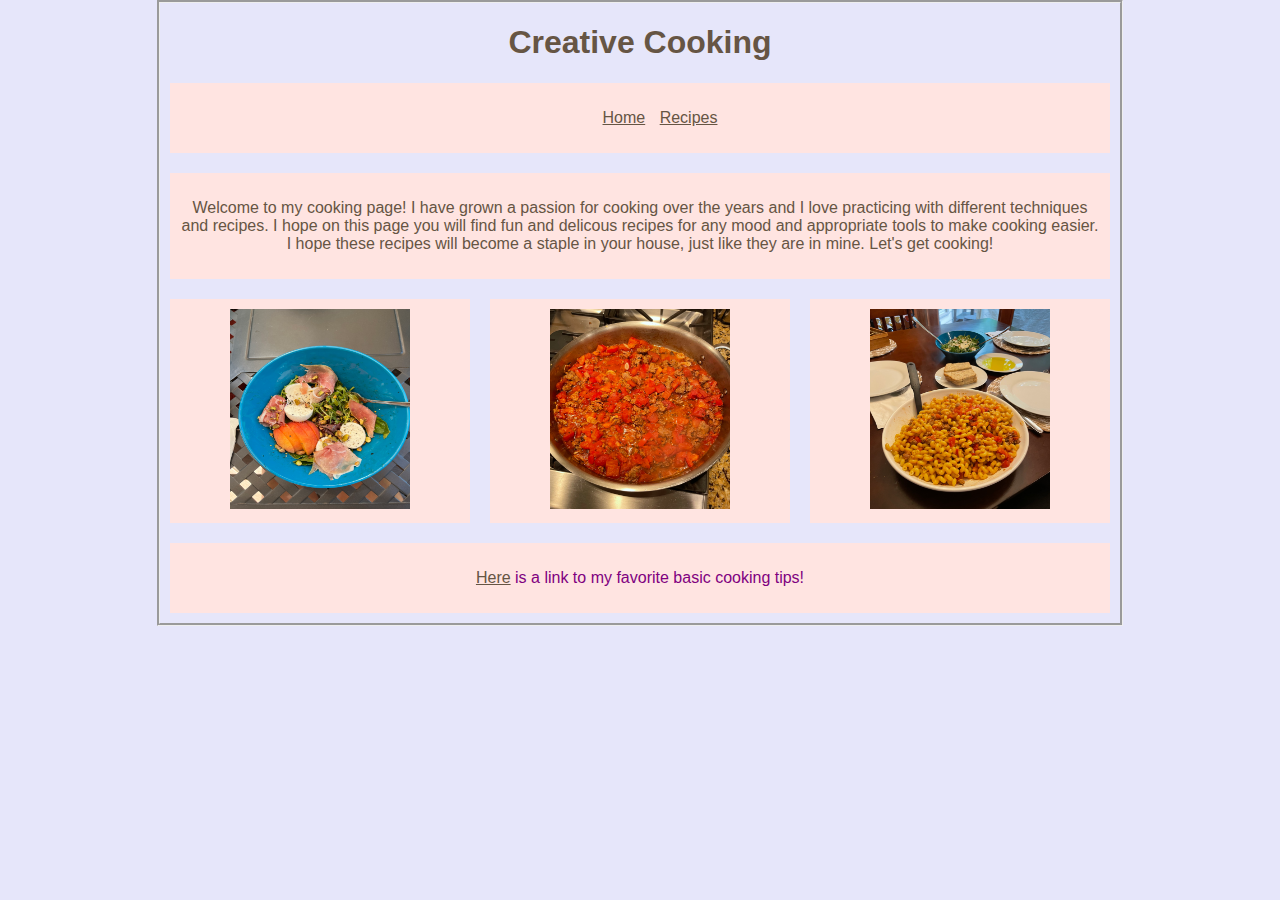
<file: index.html>
<!DOCTYPE html>
<html lang="en">
<meta charset="UTF-8">
<head> 
<title>Creative Cooking</title>
<link rel="stylesheet" text="text/css" href="stylesheet.css"

	<!--- Information you don't want to display to users --> 

</head>

	<body>
		<header> 
			<h1>Creative Cooking</h1>
			<nav>
				<ul>
					<li><a href="index.html">Home</a></li>
					<li><a href="recipes.html">Recipes</a></li>
				</ul>
		    </nav>
		</header>
    <section>
    	<main> 
    		<p> Welcome to my cooking page! I have grown a passion for cooking over the years and I love practicing with different techniques and recipes. I hope on this page you will find fun and delicous recipes for any mood and appropriate tools to make cooking easier. I hope these recipes will become a staple in your house, just like they are in mine. Let's get cooking!</p> 
    	</main> 
        <article class="mart">
    		<img src="images\mainphotoa.jpg" alt"main photo" width="180" height="200"> 
    	</article>
    	<article>
    		<img src="images\mainphotob.jpg" alt"main photo" width="180" height="200">
    	</article>
    	<article>
    		<img src="images\mainphotoc.jpg" alt"main photo" width="180" height="200"> 
    	</article>
    </section>
    <footer>
    		<p style="color:purple"> <a href="https://www.kroger.com/blog/food/101-simple-cooking-tips"> Here</a> is a link to my favorite basic cooking tips!</p>
    </footer>
	</body>

</html>
</file>
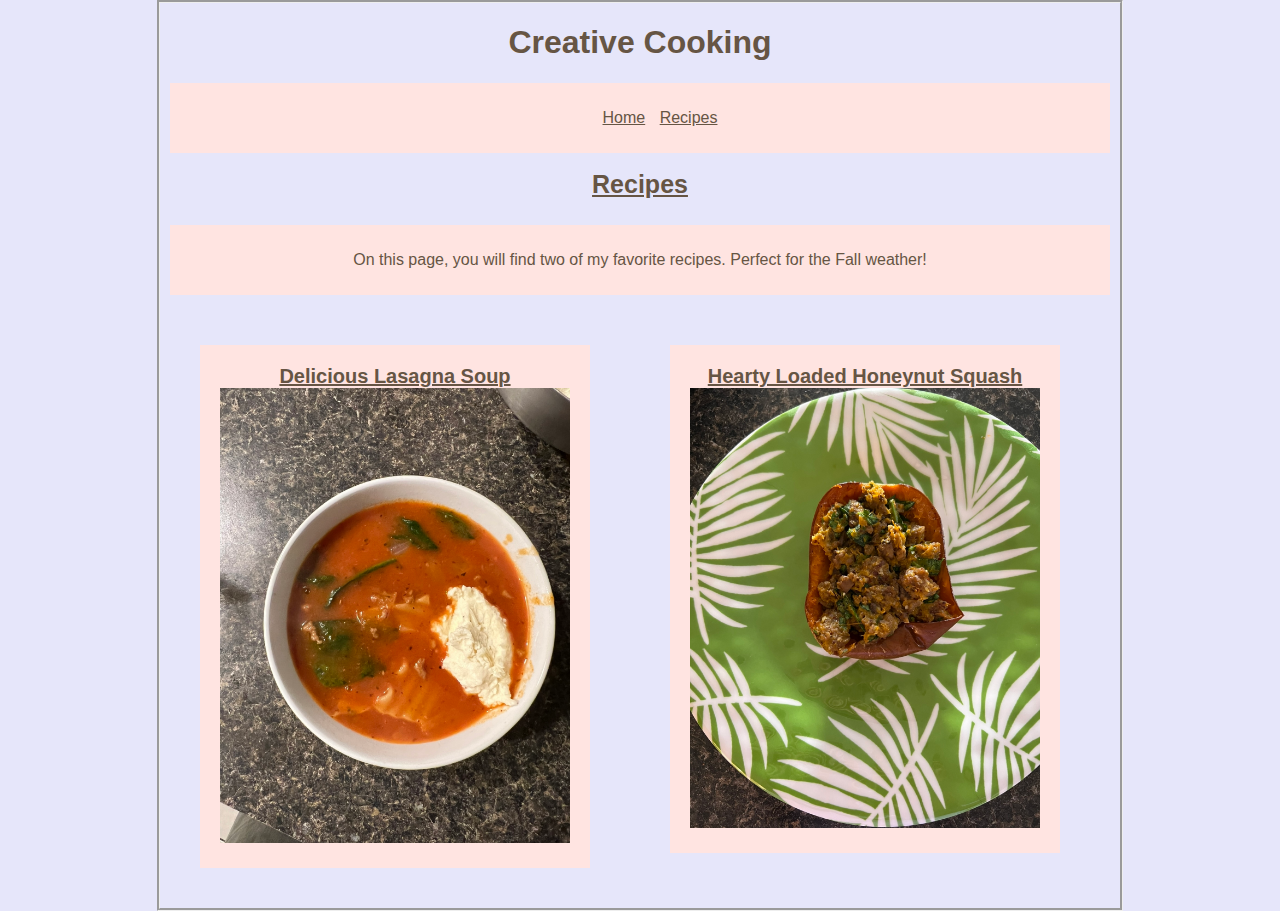
<file: recipes.html>
<!DOCTYPE html>
<html lang="en">
<meta charset="UTF-8">
<head> 
<title>Creative Cooking Recipes</title>
<link rel="stylesheet" text="text/css" href="stylesheet.css"

	<!--- Information you don't want to display to users --> 

</head>

	<body>
		<header> 
			<h1>Creative Cooking</h1>
			<nav>
				<ul>
					<li><a href="index.html">Home</a></li>
					<li><a href="recipes.html">Recipes</a></li>
				</ul>
		    </nav>
		</header>
		<header>
			<h1 style="font-size: 25px; font-weight: medium; text-decoration: underline;"> Recipes</h1>
			</header>
			<section>
				<main>
					<p> On this page, you will find two of my favorite recipes. Perfect for the Fall weather!</p>
				</main>
			</section>
		           
		<section>
		    <article class="soup">
		    	<a href="soup.html">Delicious Lasagna Soup</a>
		    	<img src="images\soup.jpg" alt"lasagna soup" width="100%" height="75%"> 
		    </article>
		    <article class="soup">
		    	<a href="squash.html">Hearty Loaded Honeynut Squash</a>
		    	<img src="images\squash.jpg" alt"hearty loaded squash" width="100%" height="75%"> 
		    	 </article>
		 </section>

	</body>

</html>
</file>
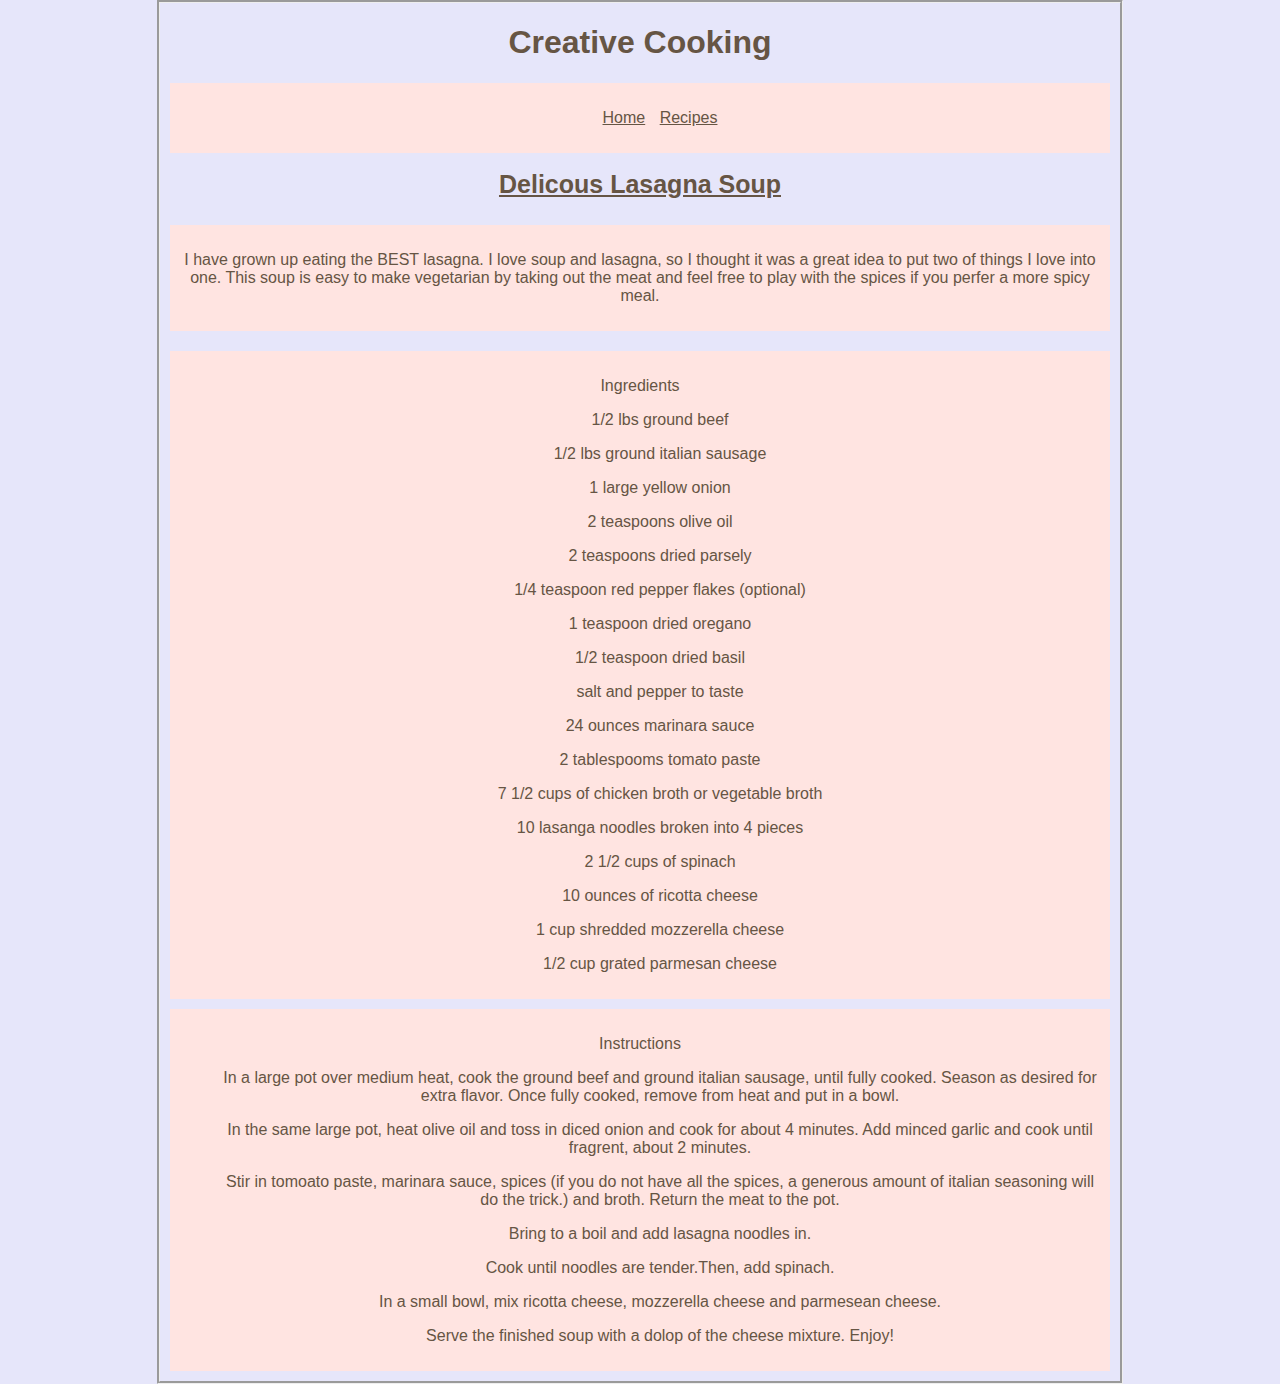
<file: soup.html>
<!DOCTYPE html>
<html lang="en">
<meta charset="UTF-8">
<head> 
<title>Delicious Lasagna Soup</title>
<link rel="stylesheet" text="text/css" href="stylesheet.css"

	<!--- Information you don't want to display to users --> 


	<!--- Information you don't want to display to users --> 

</head>

	<body>
		<header> 
			<h1>Creative Cooking</h1>
			<nav>
				<ul>
					<li><a href="index.html">Home</a></li>
					<li><a href="recipes.html">Recipes</a></li>
				</ul>
		    </nav>
		</header>
<header>
			<h1 style="font-size: 25px; font-weight: medium; text-decoration: underline;"> Delicous Lasagna Soup</h1>
		</header>
			<section>
				<main>
					<p> I have grown up eating the BEST lasagna. I love soup and lasagna, so I thought it was a great idea to put two of things I love into one. This soup is easy to make vegetarian by taking out the meat and feel free to play with the spices if you perfer a more spicy meal.</p>
				</main>
			</section>
				<main>
					<p> Ingredients</p>

					<ul>
						<p> 1/2 lbs ground beef</p>
						<p> 1/2 lbs ground italian sausage</p>
						<p> 1 large yellow onion</p>
						<p> 2 teaspoons olive oil</p>
						<p> 2 teaspoons dried parsely</p>
						<p> 1/4 teaspoon red pepper flakes (optional)</p>
						<p> 1 teaspoon dried oregano</p>
						<p> 1/2 teaspoon dried basil</p>
						<p> salt and pepper to taste</p>
						<p> 24 ounces marinara sauce
						<p> 2 tablespooms tomato paste
						<p> 7 1/2 cups of chicken broth or vegetable broth</p>
						<p> 10 lasanga noodles broken into 4 pieces</p>
						<p> 2 1/2 cups of spinach</p>
						<p> 10 ounces of ricotta cheese</p>
						<p> 1 cup shredded mozzerella cheese</p>
						<p> 1/2 cup grated parmesan cheese</p>
					<ul>
				</main>
			<main>
				<p> Instructions</p> 

				<ul>
					<p> In a large pot over medium heat, cook the ground beef and ground italian sausage, until fully cooked. Season as desired for extra flavor. Once fully cooked, remove from heat and put in a bowl.</p>
					<p> In the same large pot, heat olive oil and toss in diced onion and cook for about 4 minutes. Add minced garlic and cook until fragrent, about 2 minutes.</p>
					<p> Stir in tomoato paste, marinara sauce, spices (if you do not have all the spices, a generous amount of italian seasoning will do the trick.) and broth. Return the meat to the pot.</p>
					<p> Bring to a boil and add lasagna noodles in.</p>
					<p> Cook until noodles are tender.Then, add spinach.</p>
					<p> In a small bowl, mix ricotta cheese, mozzerella cheese and parmesean cheese.</p> 
					<p> Serve the finished soup with a dolop of the cheese mixture. Enjoy!</p
                </ul> 
</head>

	
		<!--- Enter code below this comment. Remember all code you want to display to users needs to be between the <body> tags --> 
	</body>

</html>
</file>
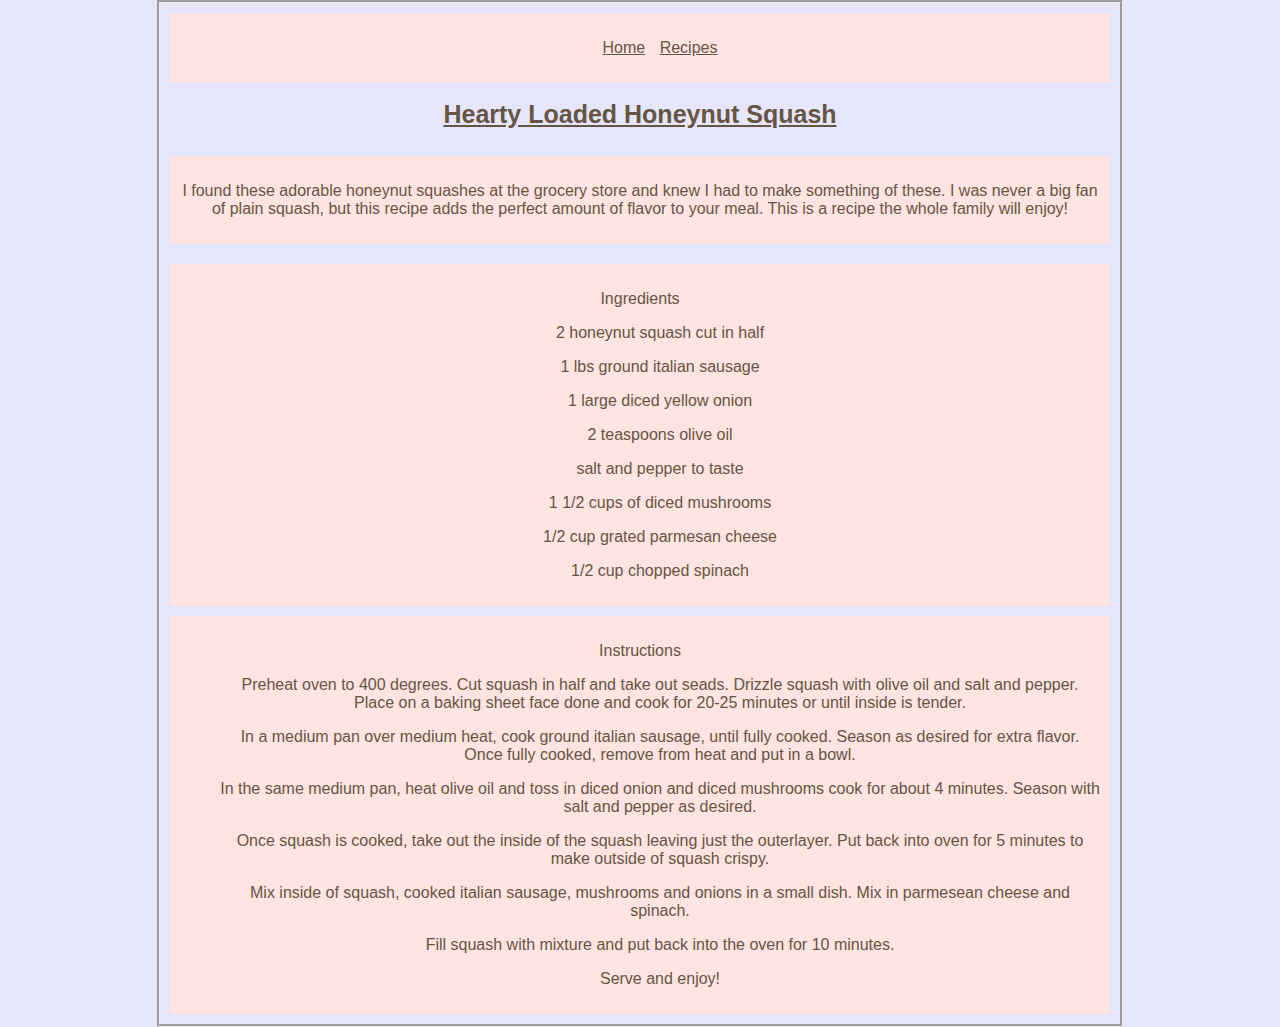
<file: squash.html>
<!DOCTYPE html>
<html lang="en">
<meta charset="UTF-8">
<head> 
<title>Hearty Loaded Honeynut Squash</title>
<link rel="stylesheet" text="text/css" href="stylesheet.css"

	<!--- Information you don't want to display to users --> 
	
</head>
<nav>
				<ul>
					<li><a href="index.html">Home</a></li>
					<li><a href="recipes.html">Recipes</a></li>
				</ul>
		    </nav>
	<header>
			<h1 style="font-size: 25px; font-weight: medium; text-decoration: underline;"> Hearty Loaded Honeynut Squash</h1>
		</header>
			<section>
				<main>
					<p> I found these adorable honeynut squashes at the grocery store and knew I had to make something of these. I was never a big fan of plain squash, but this recipe adds the perfect amount of flavor to your meal. This is a recipe the whole family will enjoy!</p>
				</main> 
			</section>
				<main>
					<p>Ingredients</p>

					<ul>
						<p> 2 honeynut squash cut in half</p>
						<p> 1 lbs ground italian sausage</p>
						<p> 1 large diced yellow onion</p>
						<p> 2 teaspoons olive oil</p>
						<p> salt and pepper to taste</p>
						<p> 1 1/2 cups of diced mushrooms</p>
						<p> 1/2 cup grated parmesan cheese</p>
						<p> 1/2 cup chopped spinach</p>
					<ul>
				</main>
			<main>
				<p>Instructions</p> 

				<ul>
					<p> Preheat oven to 400 degrees. Cut squash in half and take out seads. Drizzle squash with olive oil and salt and pepper. Place on a baking sheet face done and cook for 20-25 minutes or until inside is tender. 
					<p> In a medium pan over medium heat, cook ground italian sausage, until fully cooked. Season as desired for extra flavor. Once fully cooked, remove from heat and put in a bowl.</p>
					<p> In the same medium pan, heat olive oil and toss in diced onion and diced mushrooms cook for about 4 minutes. Season with salt and pepper as desired.</p>
					<p> Once squash is cooked, take out the inside of the squash leaving just the outerlayer. Put back into oven for 5 minutes to make outside of squash crispy.</p>
					<p> Mix inside of squash, cooked italian sausage, mushrooms and onions in a small dish. Mix in parmesean cheese and spinach.</p>
					<p> Fill squash with mixture and put back into the oven for 10 minutes.</p>
					<p> Serve and enjoy!
                </ul> 

	<body>
		<!--- Enter code below this comment. Remember all code you want to display to users needs to be between the <body> tags --> 
	</body>

</html>
</file>
<file: stylesheet.css>
*{
	font-family: Georgia, Arial, Verdana, sans-serif;
	color: #665544;
	text-align: center;
}
body {
	width:960px;
	margin: 0 auto;
	border: groove;
	background-color: lavender;
}
nav {
	background-color: mistyrose;
	padding: 10px;
	margin: 10px;
} 

li {
	display: inline;
	padding: 5px;
}

section {
	overflow: auto;
	height: 100%;
}

main {
	background-color: mistyrose;
	padding:  10px;
	margin: 10px;
}

article {
	background-color: mistyrose;
	padding:  10px;
	margin: 10px;
	width:  280px; 
	float: left;
}

.mart {
	background-color: mistyrose; 
}

.soup {
	padding:  20px;
	margin: 40px;
	width:  350px; 
	float: left;
	font-size: 20px;
	font-weight: bold;
}

footer {
	background-color: mistyrose;
	padding:  10px;
	margin: 10px;
}
</file>
